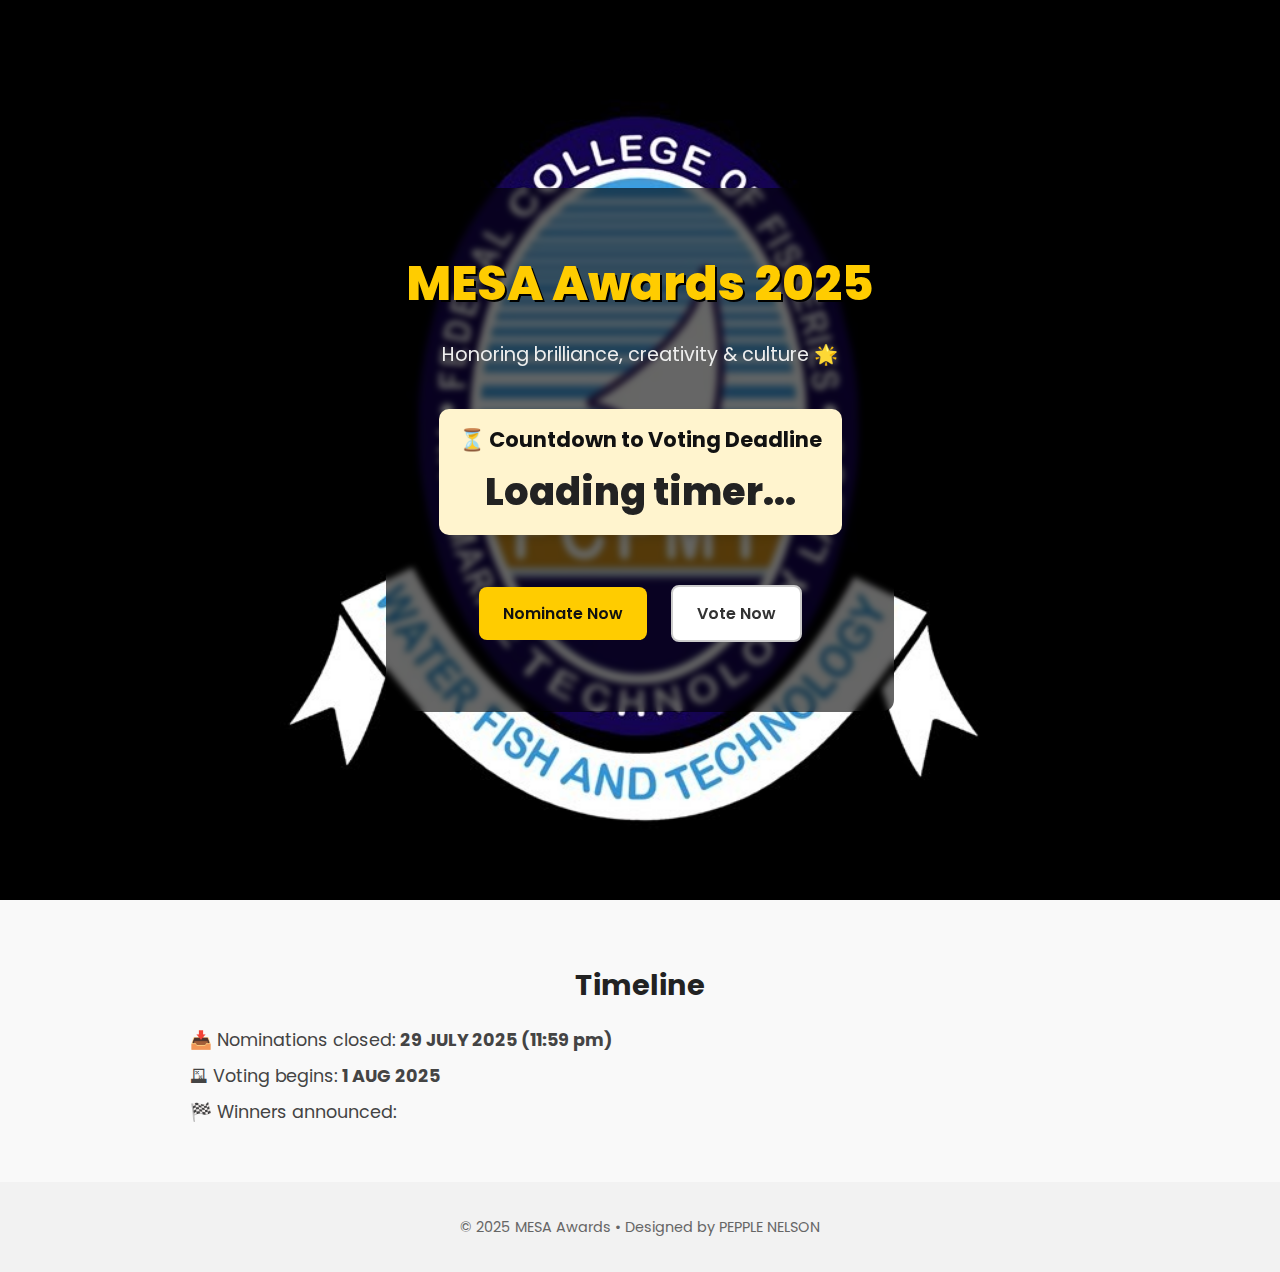
<file: index.html>
<!DOCTYPE html>
<html lang="en">
<head>
  <meta charset="UTF-8" />
  <meta name="viewport" content="width=device-width, initial-scale=1" />
  <title>MESA Awards 2025</title>
  <link href="https://fonts.googleapis.com/css2?family=Poppins:wght@400;600;800&display=swap" rel="stylesheet" />
  <style>
    body {
      margin: 0;
      font-family: 'Poppins', sans-serif;
      background: #f9f9f9;
      color: #222;
    }

    a {
      text-decoration: none;
    }

    .hero {
      background: url('img/fcfmt.jpg') center/cover no-repeat;
      height: 100vh;
      position: relative;
      display: flex;
      align-items: center;
      justify-content: center;
      text-align: center;
      color: white;
    }

    .overlay {
      background: rgba(0, 0, 0, 0.6);
      padding: 60px 20px;
      border-radius: 12px;
      backdrop-filter: blur(3px);
      max-width: 90%;
    }

    .hero h1 {
      font-size: 3em;
      font-weight: 800;
      color: #ffcc00;
      margin: 0 0 10px;
      text-shadow: 2px 2px #000;
    }

    .tagline {
      font-size: 1.2em;
      margin-bottom: 20px;
      color: #eee;
    }

    .countdown {
      background: #fff4ce;
      color: #111;
      padding: 15px 20px;
      border-radius: 10px;
      display: inline-block;
      margin: 20px auto;
      font-size: 1.2em;
      font-weight: 500;
      box-shadow: 0 4px 12px rgba(0,0,0,0.1);
    }

    .countdown h3 {
      margin: 0 0 8px;
      font-size: 1.1em;
    }

    #timer {
      font-size: 2em;
      font-weight: 800;
      color: #222;
    }

    .buttons {
      margin-top: 20px;
    }

    .btn, .btn-secondary {
      display: inline-block;
      margin: 10px;
      padding: 14px 24px;
      border-radius: 8px;
      font-weight: 600;
      transition: all 0.3s ease;
    }

    .btn {
      background-color: #ffcc00;
      color: #111;
    }

    .btn:hover {
      background-color: #e6b800;
    }

    .btn-secondary {
      background-color: #ffffff;
      color: #333;
      border: 2px solid #ccc;
    }

    section {
      padding: 40px 20px;
      max-width: 900px;
      margin: auto;
    }

    h2 {
      font-size: 1.8em;
      text-align: center;
      margin-bottom: 20px;
    }

    ul {
      list-style: none;
      padding: 0;
      font-size: 1.1em;
      color: #444;
    }

    li {
      margin-bottom: 10px;
    }

    footer {
      text-align: center;
      padding: 20px;
      font-size: 0.9em;
      color: #666;
      background-color: #f2f2f2;
    }

    @media screen and (max-width: 768px) {
      .hero h1 {
        font-size: 2em;
      }
      .tagline {
        font-size: 1em;
      }
    }
  </style>
</head>

<body>
  <header class="hero">
    <div class="overlay">
      <h1>MESA Awards 2025</h1>
      <p class="tagline">Honoring brilliance, creativity & culture 🌟</p>

      <div class="countdown">
        <h3>⏳ Countdown to Voting Deadline</h3>
        <div id="timer">Loading timer...</div>
      </div>

      <div class="buttons">
        <a href="nomination.html" class="btn">Nominate Now</a>
        <a href="voting.html" class="btn-secondary">Vote Now</a>
      </div>
    </div>
  </header>

  <section>
    <h2>Timeline</h2>
    <ul>
      <li>📥 Nominations closed: <strong>29 JULY 2025 (11:59 pm)</strong></li>
      <li>🗳 Voting begins: <strong>1 AUG 2025</strong></li>
      <li>🏁 Winners announced: <strong><!-- Fill Here --></strong></li>
    </ul>
  </section>

  <footer>
    <p>&copy; 2025 MESA Awards • Designed by PEPPLE NELSON</p>
  </footer>

  <script src="countdown.js"></script>
</body>
</html>
</file>
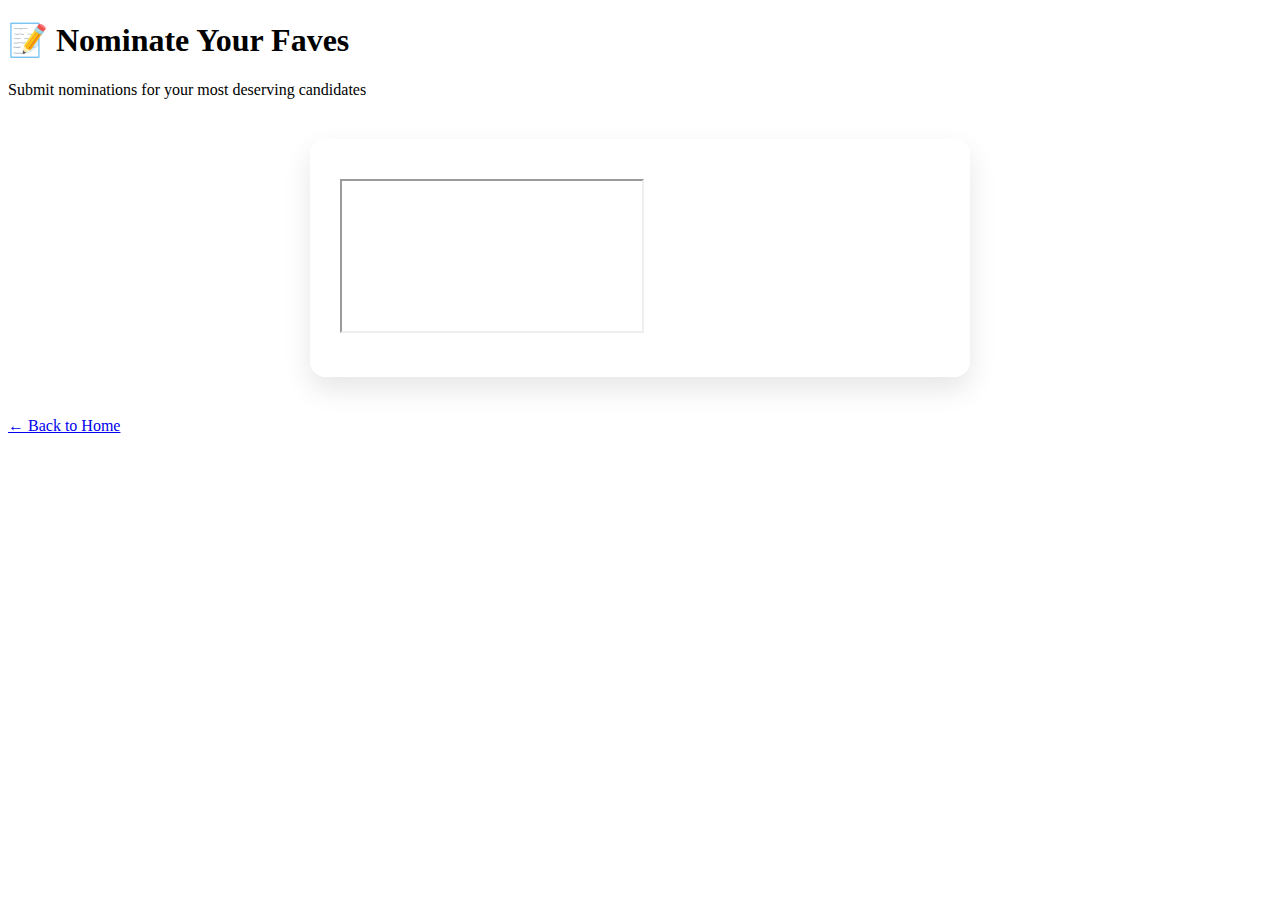
<file: nomination.html>
<!DOCTYPE html>
<html lang="en">
<head>
  <meta charset="UTF-8" />
  <meta name="viewport" content="width=device-width, initial-scale=1" />
  <title>Nominate – MESA Awards 2025</title>
  <link rel="stylesheet" href="style.css" />
</head>
<body>
  <header class="hero small">
    <h1>📝 Nominate Your Faves</h1>
    <p>Submit nominations for your most deserving candidates</p>
  </header>

  <main class="form-page">
    <!-- Replace the link below with your real Tally form -->
    <iframe data-tally-src="https://tally.so/r/mK4Eqz" loading="lazy"></iframe>
  </main>

  <footer>
    <p><a href="index.html">← Back to Home</a></p>
  </footer>
</body>
</html>
</file>
<file: style.css>
/* 🌟 Voting Page Overhaul */
.form-page {
  max-width: 600px;
  margin: 40px auto;
  background: rgba(255, 255, 255, 0.96);
  padding: 40px 30px;
  border-radius: 16px;
  box-shadow: 0 12px 28px rgba(0, 0, 0, 0.1);
  backdrop-filter: blur(4px);
  transition: all 0.3s ease;
}

.form-page h1 {
  text-align: center;
  font-size: 2.3rem;
  color: #111;
  margin-bottom: 10px;
}

.form-page p {
  text-align: center;
  font-size: 1rem;
  color: #444;
  margin-bottom: 30px;
}

label {
  font-weight: 600;
  display: block;
  margin-top: 20px;
  margin-bottom: 5px;
}

select,
input[type="number"] {
  width: 100%;
  padding: 14px;
  border-radius: 8px;
  border: 2px solid #ddd;
  font-size: 16px;
  margin-bottom: 20px;
  background: #fff;
}

/* Voting Quantity Control */
.vote-section {
  text-align: center;
  margin: 30px auto;
}

.vote-control {
  display: flex;
  justify-content: center;
  align-items: center;
  gap: 16px;
  margin-bottom: 20px;
}

.vote-control button {
  background: #111827;
  color: white;
  font-size: 24px;
  width: 44px;
  height: 44px;
  border: none;
  border-radius: 10px;
  box-shadow: 0 3px 10px rgba(0, 0, 0, 0.15);
  cursor: pointer;
  transition: background 0.3s ease;
}
.vote-control button:hover {
  background: #4b5563;
}

.vote-control input {
  width: 80px;
  font-size: 22px;
  text-align: center;
  border: 2px solid #aaa;
  border-radius: 8px;
}

#totalAmount {
  font-size: 1.4rem;
  font-weight: 700;
  color: #222;
}

/* Buttons */
.btn-primary,
#paystackBtn {
  width: 100%;
  background: linear-gradient(to right, #ff9900, #ffcc00);
  color: #111;
  padding: 16px;
  font-size: 1.1rem;
  font-weight: bold;
  border: none;
  border-radius: 12px;
  cursor: pointer;
  transition: all 0.25s ease-in-out;
}
.btn-primary:hover,
#paystackBtn:hover {
  background: linear-gradient(to right, #e08100, #ffc700);
  transform: scale(1.03);
}

.btn-secondary {
  display: block;
  margin: 30px auto 0;
  padding: 12px 20px;
  background: #f3f4f6;
  color: #333;
  text-align: center;
  border-radius: 10px;
  text-decoration: none;
  font-weight: 600;
}

#status {
  text-align: center;
  font-size: 1rem;
  font-weight: 500;
  color: #1e3a8a;
}
</file>
